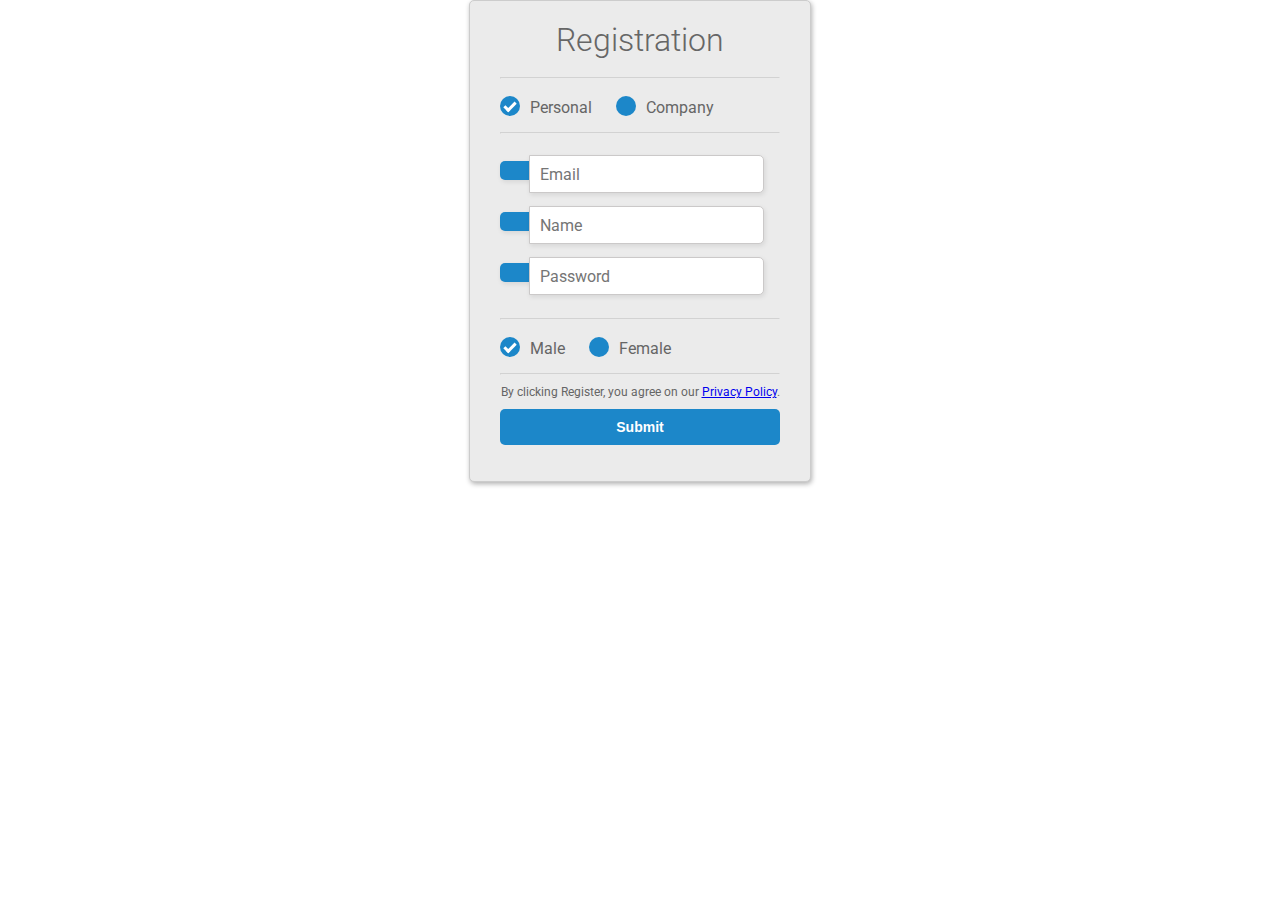
<file: index.html>
<!DOCTYPE html>
<html>
  <head>
    <title>Simple registration form</title>
    <link href="https://fonts.googleapis.com/css?family=Roboto:300,400,500,700" rel="stylesheet">
    <link rel="stylesheet" href="https://use.fontawesome.com/releases/v5.4.1/css/all.css" integrity="sha384-5sAR7xN1Nv6T6+dT2mhtzEpVJvfS3NScPQTrOxhwjIuvcA67KV2R5Jz6kr4abQsz" crossorigin="anonymous">
    <link rel="stylesheet" href="style.css">
  </head>
  <body>
    <div class="main-block">
      <h1>Registration</h1>
      <form action="/">
        <hr>
        <div class="account-type">
          <input type="radio" value="none" id="radioOne" name="account" checked/>
          <label for="radioOne" class="radio">Personal</label>
          <input type="radio" value="none" id="radioTwo" name="account" />
          <label for="radioTwo" class="radio">Company</label>
        </div>
        <hr>
        <label id="icon" for="name"><i class="fas fa-envelope"></i></label>
        <input type="text" name="name" id="name" placeholder="Email" required/>
        <label id="icon" for="name"><i class="fas fa-user"></i></label>
        <input type="text" name="name" id="name" placeholder="Name" required/>
        <label id="icon" for="name"><i class="fas fa-unlock-alt"></i></label>
        <input type="password" name="name" id="name" placeholder="Password" required/>
        <hr>
        <div class="gender">
          <input type="radio" value="none" id="male" name="gender" checked/>
          <label for="male" class="radio">Male</label>
          <input type="radio" value="none" id="female" name="gender" />
          <label for="female" class="radio">Female</label>
        </div>
        <hr>
        <div class="btn-block">
          <p>By clicking Register, you agree on our <a href="#">Privacy Policy</a>.</p>
          <button type="submit" href="/">Submit</button>
        </div>
      </form>
    </div>
  </body>
</html>
</file>
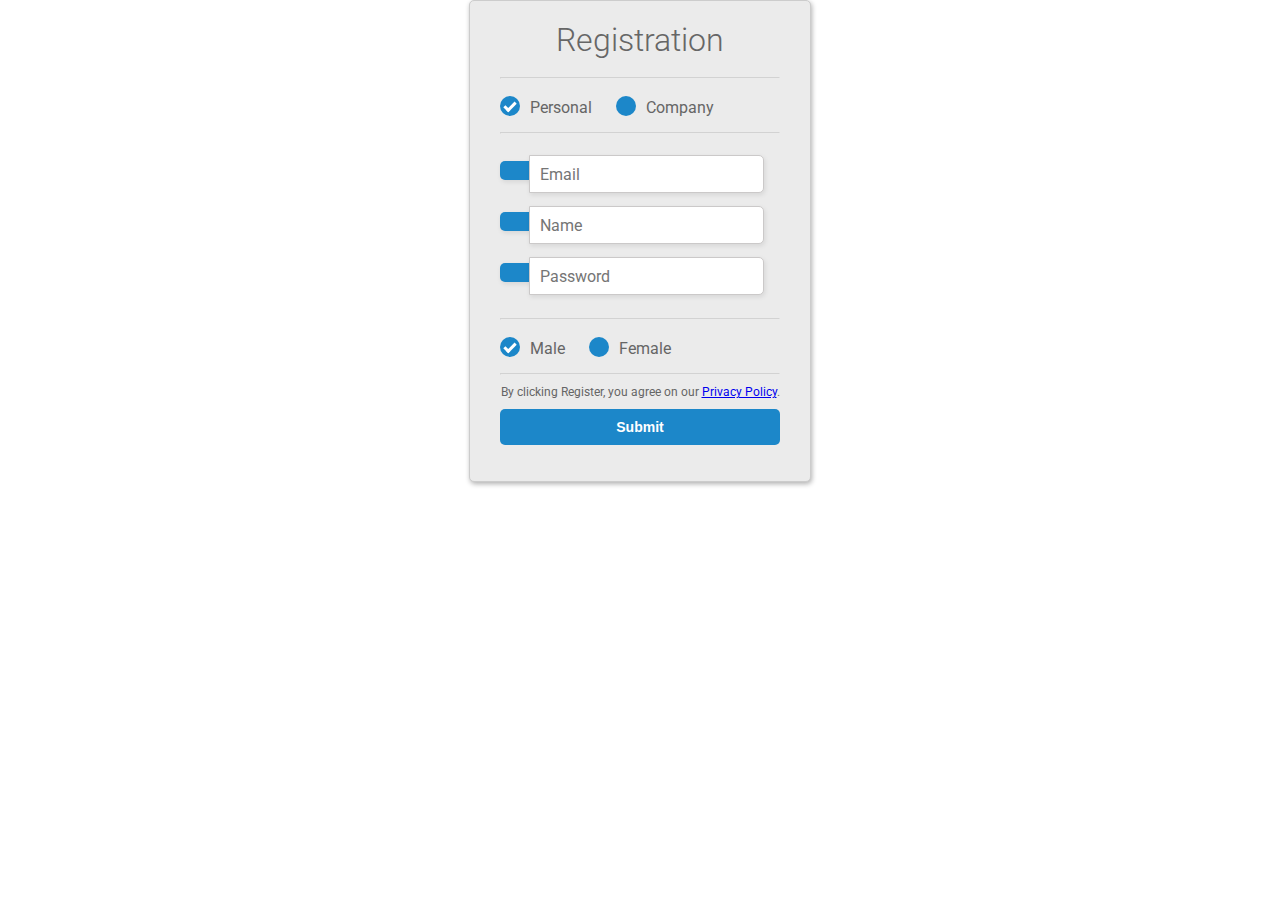
<file: 01.html>
<!DOCTYPE html>
<html>
  <head>
    <title>Simple registration form</title>
    <link href="https://fonts.googleapis.com/css?family=Roboto:300,400,500,700" rel="stylesheet">
    <link rel="stylesheet" href="https://use.fontawesome.com/releases/v5.4.1/css/all.css" integrity="sha384-5sAR7xN1Nv6T6+dT2mhtzEpVJvfS3NScPQTrOxhwjIuvcA67KV2R5Jz6kr4abQsz" crossorigin="anonymous">
    <link rel="stylesheet" href="01.css">
  </head>
  <body>
    <div class="main-block">
      <h1>Registration</h1>
      <form action="/">
        <hr>
        <div class="account-type">
          <input type="radio" value="none" id="radioOne" name="account" checked/>
          <label for="radioOne" class="radio">Personal</label>
          <input type="radio" value="none" id="radioTwo" name="account" />
          <label for="radioTwo" class="radio">Company</label>
        </div>
        <hr>
        <label id="icon" for="name"><i class="fas fa-envelope"></i></label>
        <input type="text" name="name" id="name" placeholder="Email" required/>
        <label id="icon" for="name"><i class="fas fa-user"></i></label>
        <input type="text" name="name" id="name" placeholder="Name" required/>
        <label id="icon" for="name"><i class="fas fa-unlock-alt"></i></label>
        <input type="password" name="name" id="name" placeholder="Password" required/>
        <hr>
        <div class="gender">
          <input type="radio" value="none" id="male" name="gender" checked/>
          <label for="male" class="radio">Male</label>
          <input type="radio" value="none" id="female" name="gender" />
          <label for="female" class="radio">Female</label>
        </div>
        <hr>
        <div class="btn-block">
          <p>By clicking Register, you agree on our <a href="#">Privacy Policy</a>.</p>
          <button type="submit" href="/">Submit</button>
        </div>
      </form>
    </div>
  </body>
</html>
</file>
<file: style.css>
body, div, h1, form, input, p { 
    padding: 0;
    margin: 0;
    outline: none;
    font-family: Roboto, Arial, sans-serif;
    font-size: 16px;
    color: #666;
    }
    h1 {
    padding: 10px 0;
    font-size: 32px;
    font-weight: 300;
    text-align: center;
    }
    p {
    font-size: 12px;
    }
    hr {
    color: #a9a9a9;
    opacity: 0.3;
    }
    .main-block {
    max-width: 340px; 
    min-height: 460px; 
    padding: 10px 0;
    margin: auto;
    border-radius: 5px; 
    border: solid 1px #ccc;
    box-shadow: 1px 2px 5px rgba(0,0,0,.31); 
    background: #ebebeb; 
    }
    form {
    margin: 0 30px;
    }
    .account-type, .gender {
    margin: 15px 0;
    }
    input[type=radio] {
    display: none;
    }
    label#icon {
    margin: 0;
    border-radius: 5px 0 0 5px;
    }
    label.radio {
    position: relative;
    display: inline-block;
    padding-top: 4px;
    margin-right: 20px;
    text-indent: 30px;
    overflow: visible;
    cursor: pointer;
    }
    label.radio:before {
    content: "";
    position: absolute;
    top: 2px;
    left: 0;
    width: 20px;
    height: 20px;
    border-radius: 50%;
    background: #1c87c9;
    }
    label.radio:after {
    content: "";
    position: absolute;
    width: 9px;
    height: 4px;
    top: 8px;
    left: 4px;
    border: 3px solid #fff;
    border-top: none;
    border-right: none;
    transform: rotate(-45deg);
    opacity: 0;
    }
    input[type=radio]:checked + label:after {
    opacity: 1;
    }
    input[type=text], input[type=password] {
    width: calc(100% - 57px);
    height: 36px;
    margin: 13px 0 0 -5px;
    padding-left: 10px; 
    border-radius: 0 5px 5px 0;
    border: solid 1px #cbc9c9; 
    box-shadow: 1px 2px 5px rgba(0,0,0,.09); 
    background: #fff; 
    }
    input[type=password] {
    margin-bottom: 15px;
    }
    #icon {
    display: inline-block;
    padding: 9.3px 15px;
    box-shadow: 1px 2px 5px rgba(0,0,0,.09); 
    background: #1c87c9;
    color: #fff;
    text-align: center;
    }
    .btn-block {
    margin-top: 10px;
    text-align: center;
    }
    button {
    width: 100%;
    padding: 10px 0;
    margin: 10px auto;
    border-radius: 5px; 
    border: none;
    background: #1c87c9; 
    font-size: 14px;
    font-weight: 600;
    color: #fff;
    }
    button:hover {
    background: #26a9e0;
    }
</file>
<file: 01.css>
body, div, h1, form, input, p { 
    padding: 0;
    margin: 0;
    outline: none;
    font-family: Roboto, Arial, sans-serif;
    font-size: 16px;
    color: #666;
    }
    h1 {
    padding: 10px 0;
    font-size: 32px;
    font-weight: 300;
    text-align: center;
    }
    p {
    font-size: 12px;
    }
    hr {
    color: #a9a9a9;
    opacity: 0.3;
    }
    .main-block {
    max-width: 340px; 
    min-height: 460px; 
    padding: 10px 0;
    margin: auto;
    border-radius: 5px; 
    border: solid 1px #ccc;
    box-shadow: 1px 2px 5px rgba(0,0,0,.31); 
    background: #ebebeb; 
    }
    form {
    margin: 0 30px;
    }
    .account-type, .gender {
    margin: 15px 0;
    }
    input[type=radio] {
    display: none;
    }
    label#icon {
    margin: 0;
    border-radius: 5px 0 0 5px;
    }
    label.radio {
    position: relative;
    display: inline-block;
    padding-top: 4px;
    margin-right: 20px;
    text-indent: 30px;
    overflow: visible;
    cursor: pointer;
    }
    label.radio:before {
    content: "";
    position: absolute;
    top: 2px;
    left: 0;
    width: 20px;
    height: 20px;
    border-radius: 50%;
    background: #1c87c9;
    }
    label.radio:after {
    content: "";
    position: absolute;
    width: 9px;
    height: 4px;
    top: 8px;
    left: 4px;
    border: 3px solid #fff;
    border-top: none;
    border-right: none;
    transform: rotate(-45deg);
    opacity: 0;
    }
    input[type=radio]:checked + label:after {
    opacity: 1;
    }
    input[type=text], input[type=password] {
    width: calc(100% - 57px);
    height: 36px;
    margin: 13px 0 0 -5px;
    padding-left: 10px; 
    border-radius: 0 5px 5px 0;
    border: solid 1px #cbc9c9; 
    box-shadow: 1px 2px 5px rgba(0,0,0,.09); 
    background: #fff; 
    }
    input[type=password] {
    margin-bottom: 15px;
    }
    #icon {
    display: inline-block;
    padding: 9.3px 15px;
    box-shadow: 1px 2px 5px rgba(0,0,0,.09); 
    background: #1c87c9;
    color: #fff;
    text-align: center;
    }
    .btn-block {
    margin-top: 10px;
    text-align: center;
    }
    button {
    width: 100%;
    padding: 10px 0;
    margin: 10px auto;
    border-radius: 5px; 
    border: none;
    background: #1c87c9; 
    font-size: 14px;
    font-weight: 600;
    color: #fff;
    }
    button:hover {
    background: #26a9e0;
    }
</file>
